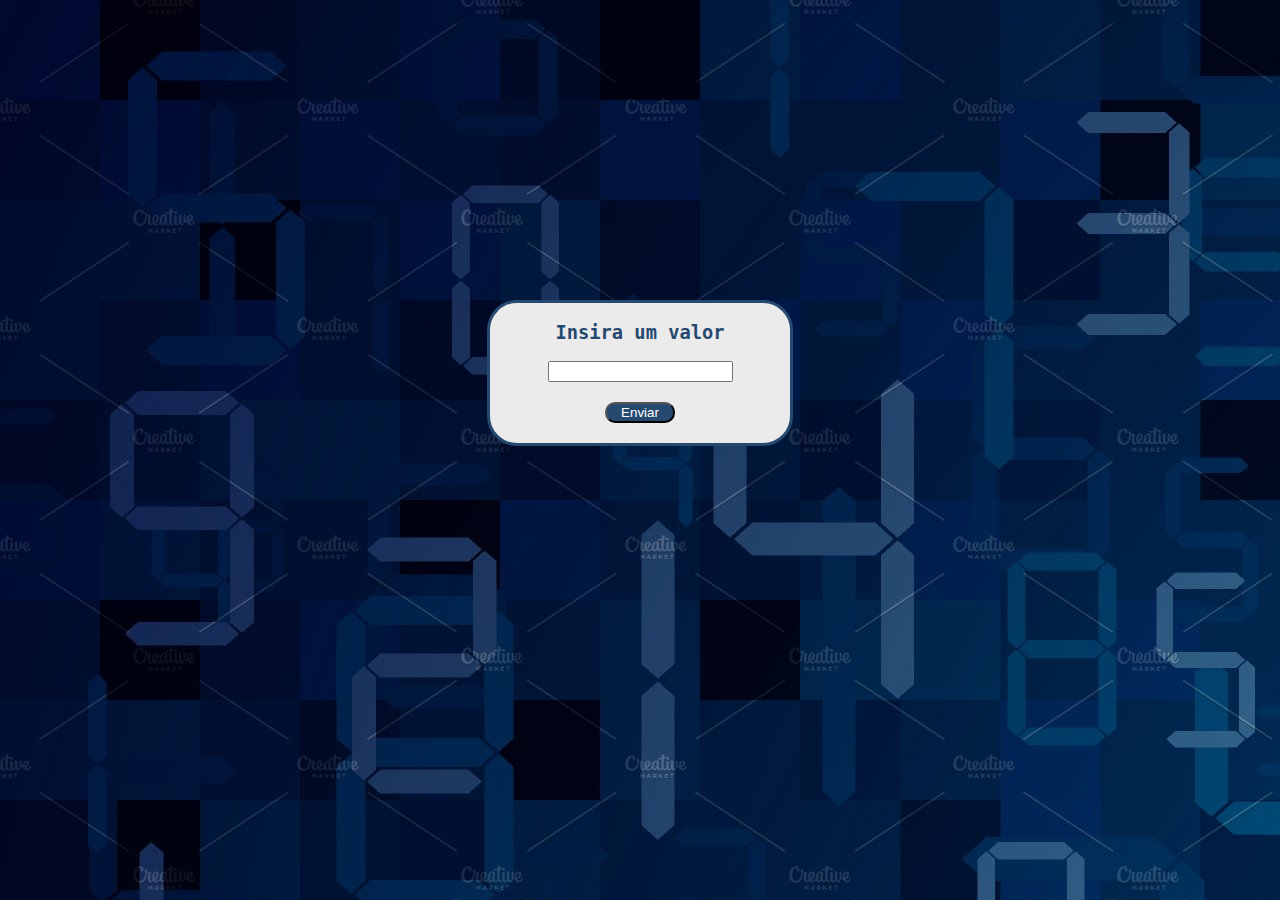
<file: Calculadora/index.html>
<!DOCTYPE html>
<html lang="pt-BR">
<head>
    <meta charset="UTF-8">
    <meta http-equiv="X-UA-Compatible" content="IE=edge">
    <meta name="viewport" content="width=device-width, initial-scale=1.0">
    <link rel="stylesheet" href="styles.css">
    <title> Calculadora </title>
</head>
<body>
    <div id="first">
        <h3> Insira um valor </h3>
        <input id="firstValue" type="number">
        <br>
        <button id="firstButton" onclick="hideFirst()"> Enviar </button>  
      </div>
      
      <div id="second" hidden>
        <h3> Insira outro valor </h3>
        <input id="secondValue" type="number">
        <br>
        <button id="secondButton" onclick="hideSecond()"> Enviar </button>  
      </div>
      
      <div id="third" hidden>
        <h3> Escolha uma operação </h3>
        <button id="addition" onclick="addition()"> + </button>
        <button id="subtraction" onclick="subtraction()"> - </button>
        <button id="multiplication" onclick="multiplication()"> * </button>
        <button id="division" onclick="division()"> / </button>
      </div>
      
      <div id="fourth" hidden>
        <h3 id="textResult"> </h3>
        <button id="another" onclick="newOperation()"> Nova operação </button>
      </div>
</body>
<script src="scripts.js"></script>
</html>
</file>
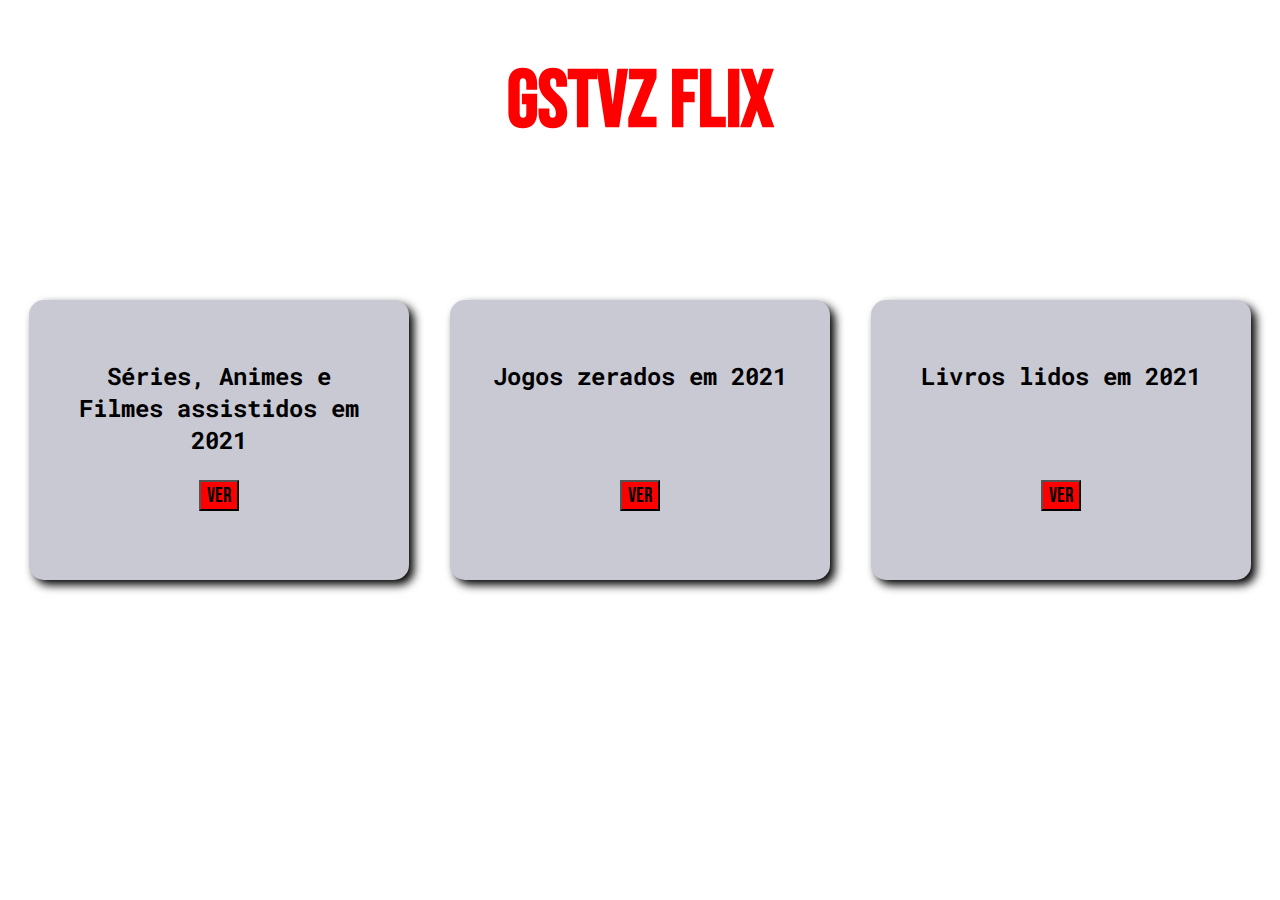
<file: gstvzFLIX/index.html>
<!DOCTYPE html>
<html lang="pt-br">
<head>
    <meta charset="UTF-8">
    <meta http-equiv="X-UA-Compatible" content="IE=edge">
    <meta name="viewport" content="width=device-width, initial-scale=1.0">
    <link rel="stylesheet" href="styles.css">
    <link rel="preconnect" href="https://fonts.gstatic.com">
	<link href="https://fonts.googleapis.com/css2?family=Bebas+Neue&family=Major+Mono+Display&family=Roboto+Mono:wght@400;500&family=Train+One&display=swap" rel="stylesheet">
    <title> gstvz FLIX </title>
</head>
<body>
    <div class="header-container">
        <h1 id="title"> GSTVZ FLIX </h1>
    </div>
    <div id="container" class="container">
        <div id="blocks">
            <div id="block-titles">
                <h2> Séries, Animes e Filmes assistidos em 2021 </h2>
            </div>
        <div id="check-buttons">
            <button id="cinemaButton" onclick="showCinema()"> Ver </button>
        </div>
    </div>
    <div id="blocks">
        <div id="block-titles">
            <h2> Jogos zerados em 2021 </h2>
        </div>
        <div id="check-buttons">
            <button id="gamesButton" onclick="showGames()"> Ver </button>
        </div>
    </div>
    <div id="blocks">
        <div id="block-titles">
            <h2> Livros lidos em 2021 </h2>
        </div>
        <div id="check-buttons">
            <button id="booksButton" onclick="showBooks()"> Ver </button>
        </div>
    </div>
    </div>
    <div id="gamesGrid">      
    </div>
    <button id="returnButton" onclick='returnPage()'> Voltar </button>

</body>
<script src="scripts.js"></script>
</html>
</file>
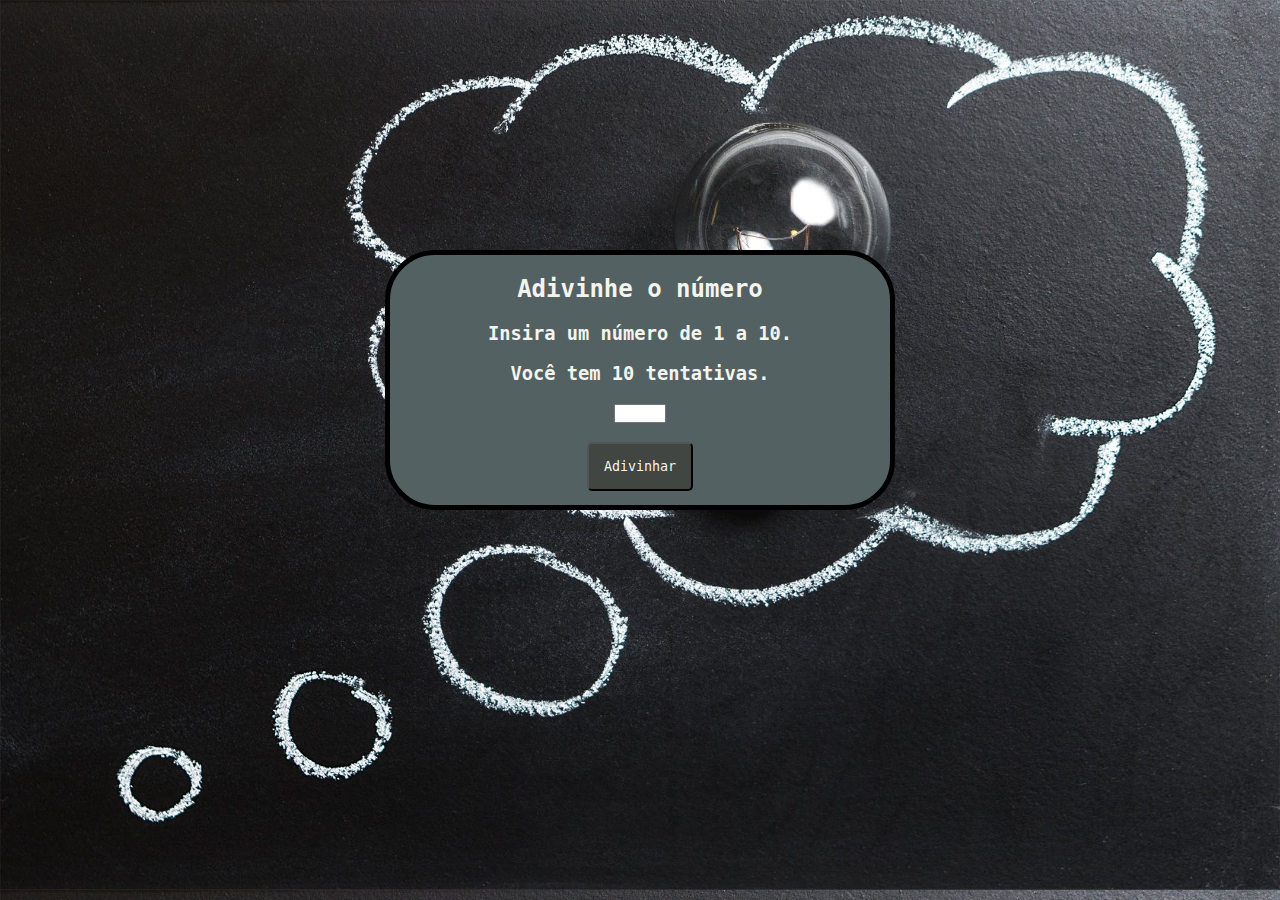
<file: Mentalista/index.html>
<!DOCTYPE html>
<html lang="pt-br">
<head>
    <meta charset="UTF-8">
    <meta http-equiv="X-UA-Compatible" content="IE=edge">
    <meta name="viewport" content="width=device-width, initial-scale=1.0">
    <link rel="stylesheet" href="styles.css">
    <title> Mentalista </title>
</head>
<body>
    <section>
        <div>
            <h2> Adivinhe o número </h2>
        </div>
        <div>
        <h3 id="text"> Insira um número de 1 a 10. </h3><br>
        <h3 id="tries"> Você tem 10 tentativas. </h3><br>        
            <div>
                <input id="userNumber" type="number" min="0" max="10" maxlength="2"><br><br>
            </div>
            <div>
                <button id="guessButton" onclick="checkAnswer()"> Adivinhar </button><br>
            </div>
        </div>  
    </section>
</body>
<script src="scripts.js"></script>
</html>
</file>
<file: Calculadora/styles.css>
body {
    text-align: center;
    background-image: url('./images/background.jpg');
    font-family: 'Roboto Mono', monospace;
    color: #26496f;
  }
  
  div {
    width: 300px;
    margin: 300px auto;
    border: solid;
    border-radius: 30px;
    outline: 5px;
    outline-color: #00264d;
    background-color: #EBEBEB;
  }
  
  button {
    width: 70px;
    margin-top: 20px;
    margin-bottom: 20px;
    background-color: #26496f;
    color: white;
    border-radius: 10px;
  }
  
  #third button {
    width: 50px;
    margin: auto auto 20px auto;
  }
  
  #fourth button{
    width: 110px;
    margin: auto auto 20px auto;
  }
</file>
<file: gstvzFLIX/styles.css>
#title {
  text-align: center;
	color: red;
	font-size: 5em;
	font-family: 'Bebas Neue', cursive; 
  margin-bottom: 150px;
}

body {
  font-family: 'Roboto Mono', monospace;
  background-image: url('https://wallpaper.dog/large/17068814.jpg');
}

button {
  font-family: 'Bebas Neue', cursive;  
  font-size: 1.3em;
  background-color: red;
}

.container {
  display: flex;
  flex-direction: row;
  justify-content: space-around;
}

#blocks {  
    
  padding: 40px; 
  width: 300px;
  height: 200px;  
  
  background-color: #c9c9d4;  
  border: 2px solid var(--color-shadow);
  border-radius: 15px;
  box-shadow: 5px 5px 10px black;
  
  text-align: center;
  
}

#block-titles{
  height: 100px;
  margin-bottom: 20px;
}

#gamesGrid{
  visibility: hidden;
  
  display: flex;
  flex-direction: row;
  flex-wrap: wrap;
  
  width: 800px;
  
  margin: auto;
  text-align: center;
  justify-content: space-around;
  
  background-color: #c9c9d4;  
  border: 2px solid;
  border-radius: 15px;
  box-shadow: 5px 5px 10px black;
  
  font-family: 'Bebas Neue', cursive; 
}

#gamesGrid img{
  height: 120px;
  width: 90px;
}

#returnButton { 
  visibility: hidden;
  
  display: flex;
  
  justify-content: center;
  align-items: center;
  margin: auto;  
  
  margin-top: 10px;
}
</file>
<file: Mentalista/styles.css>
* {
    margin: 0;
    padding: 0;
  }
  
  body {
    font-family: Roboto, monospace;  
    color: #f3f4ed;
    
    background-image: url('background.jpeg');
    background-size: cover;
  }
  
  
  section {
    background-color: #536162;
    
    margin-left: auto;
    margin-right: auto;  
    margin-top: 250px;
    
    max-width: 500px;
    height: 250px;
    
    border: 5px solid black;
    border-radius: 50px;
    
    text-align: center;
  }
  
  h2 {
    margin-top: 20px;
  }
  
  #text {
    margin-top: 20px;
  }
  
  button {
    font-family: Roboto, monospace;  
    color: #f3f4ed;
    
    padding: 15px;
    
    background-color: #424642;
    
    border-radius: 5px;
  }
</file>
